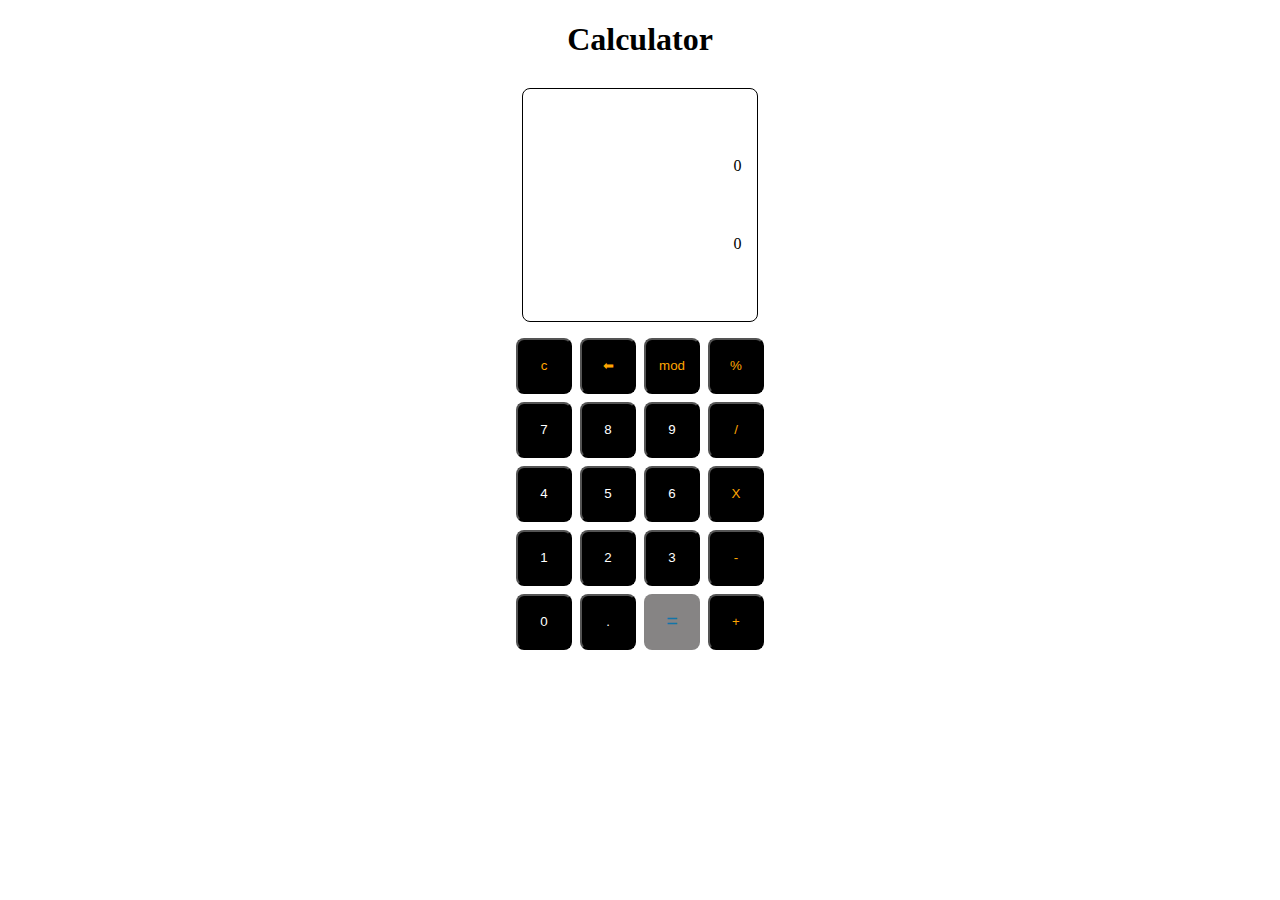
<file: simple calculator/index.html>
<!DOCTYPE html>
<html lang="en">
<head>
    <meta charset="UTF-8">
    <meta name="viewport" content="width=device-width, initial-scale=1.0">
    <title>Calculator</title>
    <link rel="stylesheet" href="https://cdnjs.cloudflare.com/ajax/libs/font-awesome/6.6.0/css/all.min.css" integrity="sha512-Kc323vGBEqzTmouAECnVceyQqyqdsSiqLQISBL29aUW4U/M7pSPA/gEUZQqv1cwx4OnYxTxve5UMg5GT6L4JJg==" crossorigin="anonymous" referrerpolicy="no-referrer" />
    <link rel="stylesheet" href="style.css">
</head>
<body>
    <h1 style="text-align: center;">Calculator</h1>
    <div class="container">

        <section class="display-area">
            <div class="history">
                <i class="fa-solid fa-clock-rotate-left"></i>
                <div class="history-container"></div>
            </div>
            <div class="show-inp-op">
                <div class="display-inputs">0</div>
                <div class="ans-Scrn">0</div>
            </div>
        </section>

        <section class="keypad-btns">
            <button class="" id="clear" value="">c</button>
            <button class="" id="erase" value="">&#11013;</button>
            <button class="func-btn" value="mod">mod</button>
            <button class="func-btn" value="%">%</button>
            <button class="num-btn" value="7">7</button>
            <button class="num-btn" value="8">8</button>
            <button class="num-btn" value="9">9</button>
            <button class="func-btn" value="/">/</button>
            
            <button class="num-btn" value="4">4</button>
            <button class="num-btn" value="5">5</button>
            <button class="num-btn" value="6">6</button>
            <button class="func-btn" value="*">X</button>
            <button class="num-btn" value="1">1</button>
            <button class="num-btn" value="2">2</button>
            <button class="num-btn" value="3">3</button>
            <button class="func-btn" value="-">-</button>
            <button class="num-btn" value="0">0</button>
            <button class="num-btn" value=".">.</button>
            <button class="equal" id="evalute" value="">=</button>
            <button class="func-btn" value="+">+</button>
        </section>
    </div>
    
    <script src="app.js"></script>
</body>
</html>
</file>
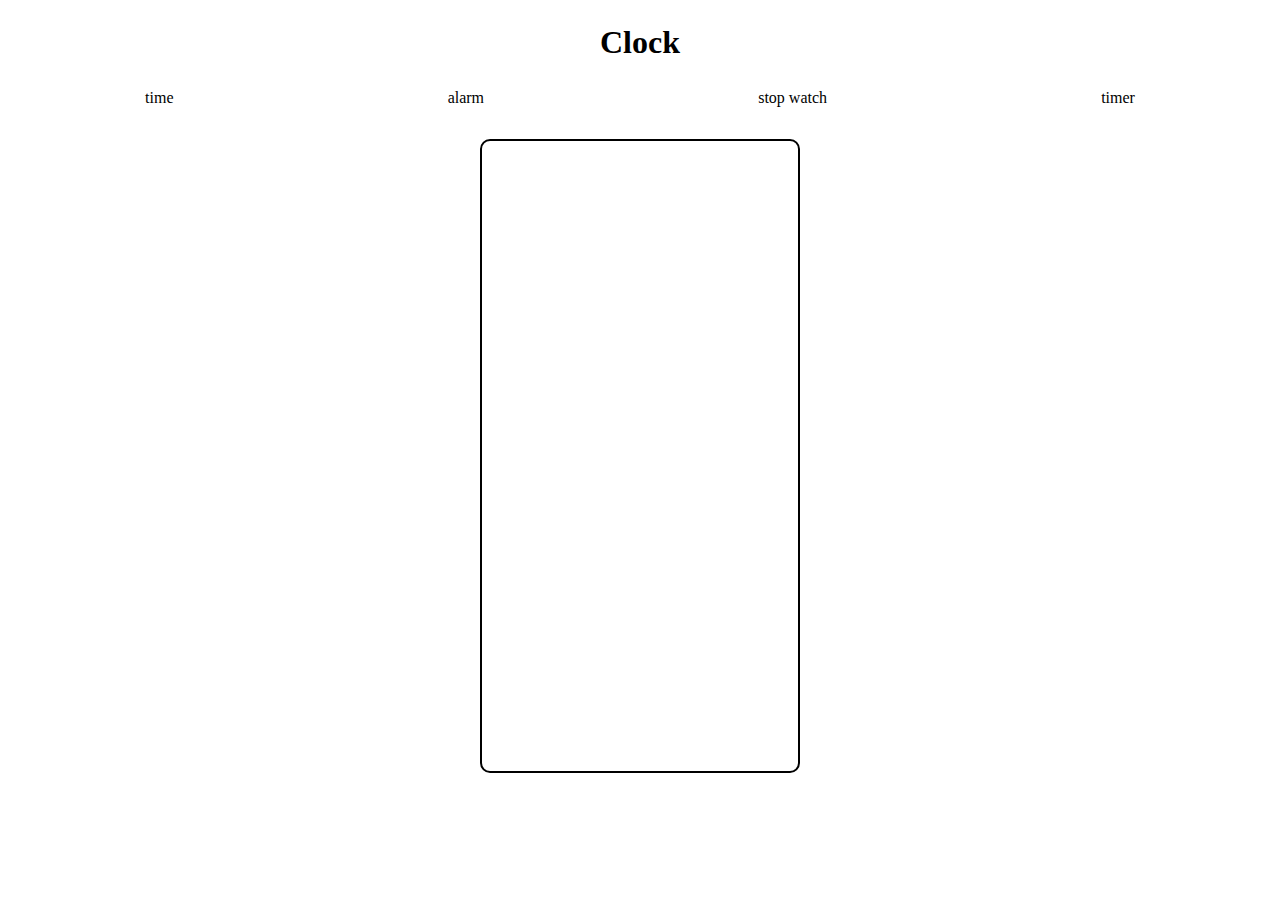
<file: timer countdown/index.html>
<!DOCTYPE html>
<html lang="en">
<head>
    <meta charset="UTF-8">
    <meta name="viewport" content="width=device-width, initial-scale=1.0">
   <link rel="stylesheet" href="https://cdn.hugeicons.com/font/hgi-stroke-rounded.css" />
    <link rel="stylesheet" href="style.css">  
    <title>Timer CountDown</title>
</head>
<body>
    <h1>Clock</h1>
    <div class="section">
        <div class="top clock">
            <i class="hgi-stroke hgi-clock-01"></i>
            <span>time</span>           
        </div>
        <div class="top alarm">
            <i class="hgi-stroke hgi-alarm-clock"></i>
            <span>alarm</span>
        </div>
        <div class="top stop-watch">
            <i class="hgi-stroke hgi-stop-watch icon"></i>
            <span>stop watch</span>
        </div>
        <div class="top timer">
            <i class="hgi-stroke hgi-hourglass"></i>
            <span>timer</span>
        </div>
    </div>

    <div id="container">
       
    </div>

    <script src="app.js"></script>
</body>
</html>
</file>
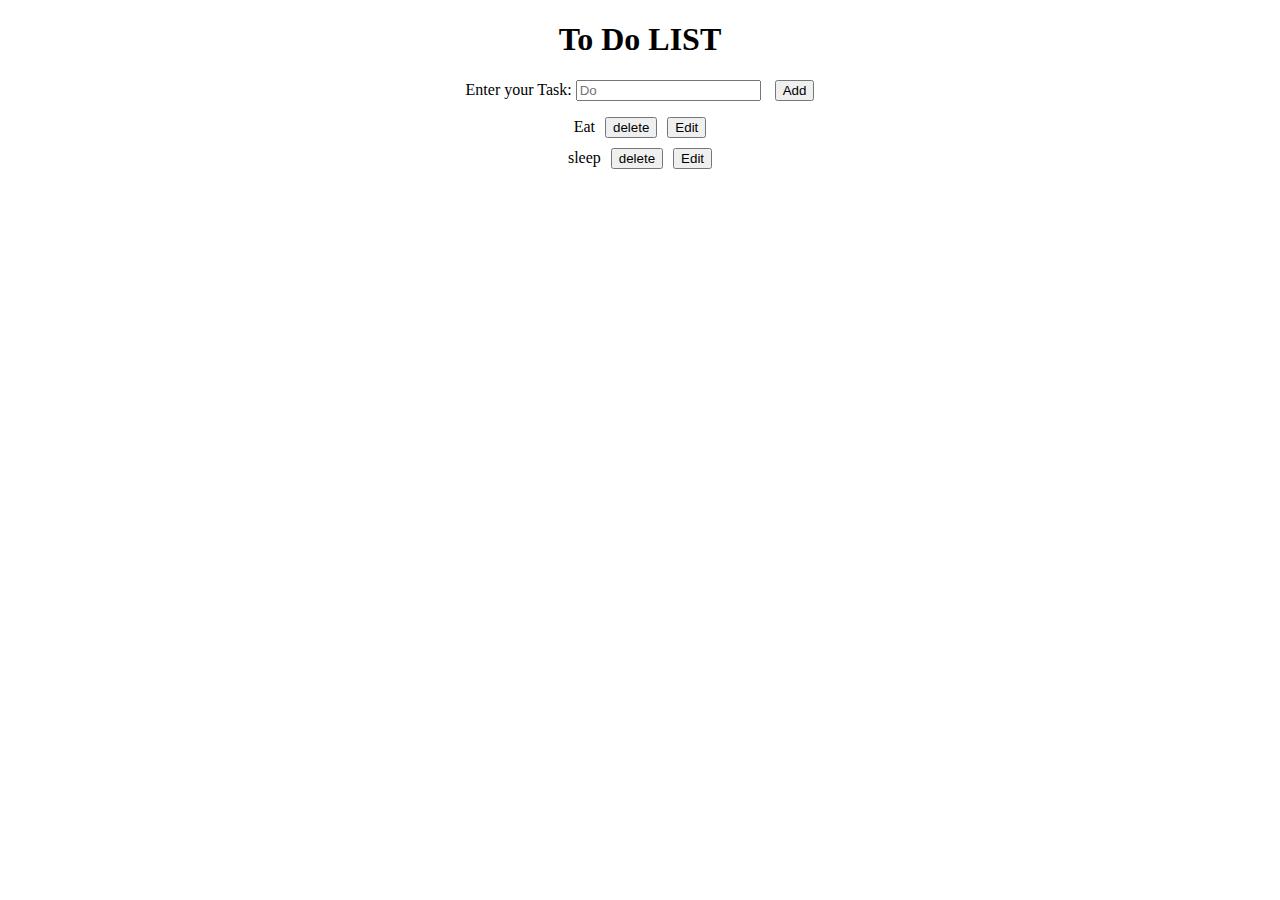
<file: To-do-List/index.html>
<!DOCTYPE html>
<html lang="en">
<head>
    <meta charset="UTF-8">
    <meta name="viewport" content="width=device-width, initial-scale=1.0">
    <title>To-Do List</title>
    <link rel="stylesheet" href="style.css">
</head>
<body>
  <section>
    <h1>To Do LIST</h1>

    <label for="task">Enter your Task:</label>
    <input type="text" id="task" placeholder="Do">
    <button id="btn">Add</button>


    <ul>
        <li>Eat 
            <button class="delBtn">delete</button> 
            <button class="editBtn">Edit</button>
         </li>
        <li>sleep 
            <button class="delBtn">delete</button>
            <button class="editBtn">Edit</button> 
         </li>
    </ul>


  </section>

    

    <script src="app.js"></script>
</body>
</html>
</file>
<file: simple calculator/style.css>
.container{
    width: 20%;
    height: 80vh;
    margin: auto;
    display: flex;
    flex-direction: column;
    border-radius: 10px;

}

.display-area{
    /* width: 215px; */
    border: 1px solid ;
    border-radius: 0.5rem;
    margin: 0.5rem;
    padding: 0.5rem 1rem;
    display: flex;
    height: 30%;
    justify-content: space-between;
}

.show-inp-op{
    display: flex;
    flex-direction: column;
    justify-content: space-evenly;
}

.keypad-btns{
    font-weight: 600;
    margin: 0.5rem;
    /* border: 1px solid;
    border-radius: 0.5rem; */
    height: 60%;
    display:grid;
    grid-template-columns: repeat(4, 56px);
    grid-template-rows: repeat(5, 56px);
    gap: 0.5rem;
    justify-content: center;
}

.num-btn{
    color: white;
    background-color: black;
    border-radius: 0.5rem;
}

.func-btn, #clear, #erase{
    color: orange;
    background-color: black;
    border-radius: 0.5rem;
}

.equal{
    background-color: rgb(134, 132, 132);
    border: none;
    color: rgba(17,117,169,255);
    font-size: 20px;
    border-radius: 0.5rem;
}


.func-btn:hover,  .num-btn:hover, #clear:hover, #erase:hover {
    background-color: rgb(33, 32, 32);
    cursor: pointer;
    
}

.equal:hover{
    cursor: pointer;
    background-color: lightgray;
    font-weight: 600;
}




@media only screen and (max-width: 600px) {
    .container{
        width: 100%;
        height: 100%;
    }
}

@media (max-width: 768px) and (min-width:601px) {
    .container{
        width: 43%;
        height: 100%;
    }    
}
</file>
<file: timer countdown/style.css>
h1{
    text-align: center;
    margin: 1.5rem;
}

.section{
    display: flex;
    justify-content: space-around;
    margin-bottom: 2rem;
}

.top{
    display: flex;
    flex-direction: column;
    align-items: center;
    gap: 0.25rem;
}


i{
    font-size: 1.5rem;
    font-weight: 500;
}



#container{
    border: 2px solid;
    border-radius: 10px;
    margin: auto;
    width: 25%;
    height: 70vh;
  
}



.text{
    color: red;
    font-size: 20px;
    font-weight: 600;
}
/* The switch - the box around the slider */
.switch{
    position: relative;
    display: inline-block;
    width: 60px;
    height: 34px;;
}

/* Hide default HTML checkbox */
.switch input{
    opacity: 0;
    width: 0;
    height: 0;
}


/* The slider */
.slider{
    position: absolute;
    cursor: pointer;
    top: 0;
    left: 0;
    right: 0;
    bottom: 0;
    background-color:  #ccc;
    -webkit-transition: .4s;
    transition: 0.4s;
}


.slider:before{
    position: absolute;
    content: "";
    height: 26px;
    width: 26px;
    left: 4px;
    bottom: 4px;
    background-color: white;
    -webkit-transition: .4s;
    transition: .4s;
}

.slider:before {
  position: absolute;
  content: "";
  height: 26px;
  width: 26px;
  left: 4px;
  bottom: 4px;
  background-color: white;
  -webkit-transition: .4s;
  transition: .4s;
}

input:checked + .slider{
    background-color:  #2196F3;
}


input:focus + .slider {
    box-shadow: 0 0 1px #2196F3; 
}


input:checked  + .slider:before{
    -webkit-transform: translateX(26px);
    -ms-transform: translateX(26px);
    transform: translateX(26px);
}

.slider.round {
    border-radius: 34px;
  }
  
.slider.round:before {
border-radius: 50%;
}
</file>
<file: To-do-List/style.css>
section{
    margin: auto; 
    width: 50%;
    text-align: center;
}

ul { 
    list-style: none; 
    padding: 0; 
}
li { 
    display: flex; 
    justify-content: center;
    align-items: center; 
    margin-bottom: 10px; 
}
button { 
    margin-left: 10px; 
}
</file>
